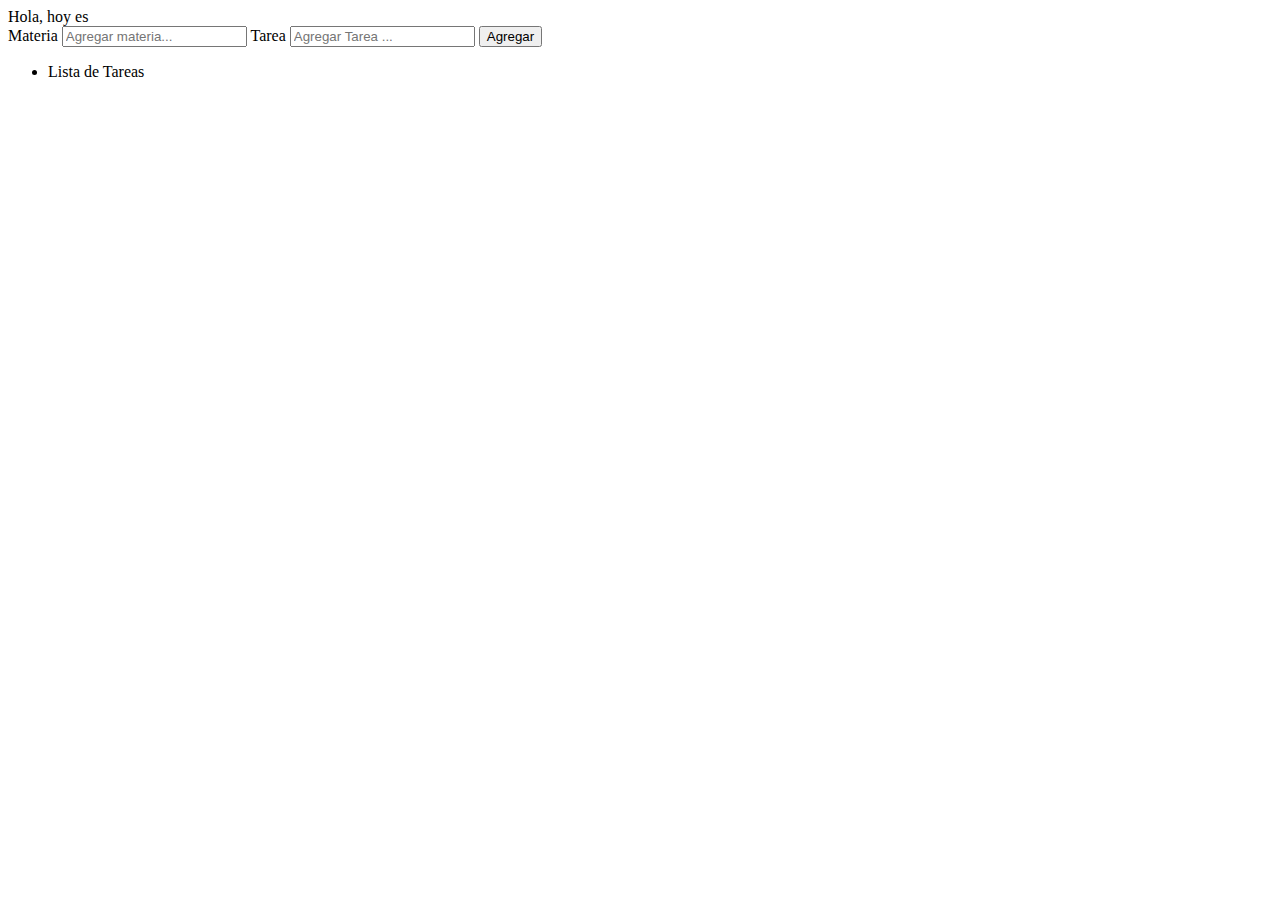
<file: index.html>
<!DOCTYPE html>
<html lang="en">
<head>
    <meta charset="UTF-8">
    <meta name="agenda" content="width=device-width, initial-scale=1.0">
    <title>To Do</title>
</head>
<body>
    <section class="fecha">
        <div id="fecha" class="fecha">Hola, hoy es <span></span></div>
    </section>
    <section class="formulario">
        <form id="formulario">
            <label for="materia">Materia</label>
            <input type="text" id="materiaTexto" name="materia" required = "" placeholder="Agregar materia... ">
            <label for="tarea">Tarea</label>
            <input type="text" id= "tareaTexto" name="tarea" required = "" placeholder="Agregar Tarea ..."> 
            <input type="submit" value="Agregar">
        </form>
    </section>
    <section class="lista">
        <ul id="lista">
            <li><span>Lista de Tareas</span></li>
        </ul>
    </section>
    
    <footer class="footer">


    </footer>
    
    <script src="main.js"></script>

</body>
</html>
</file>
